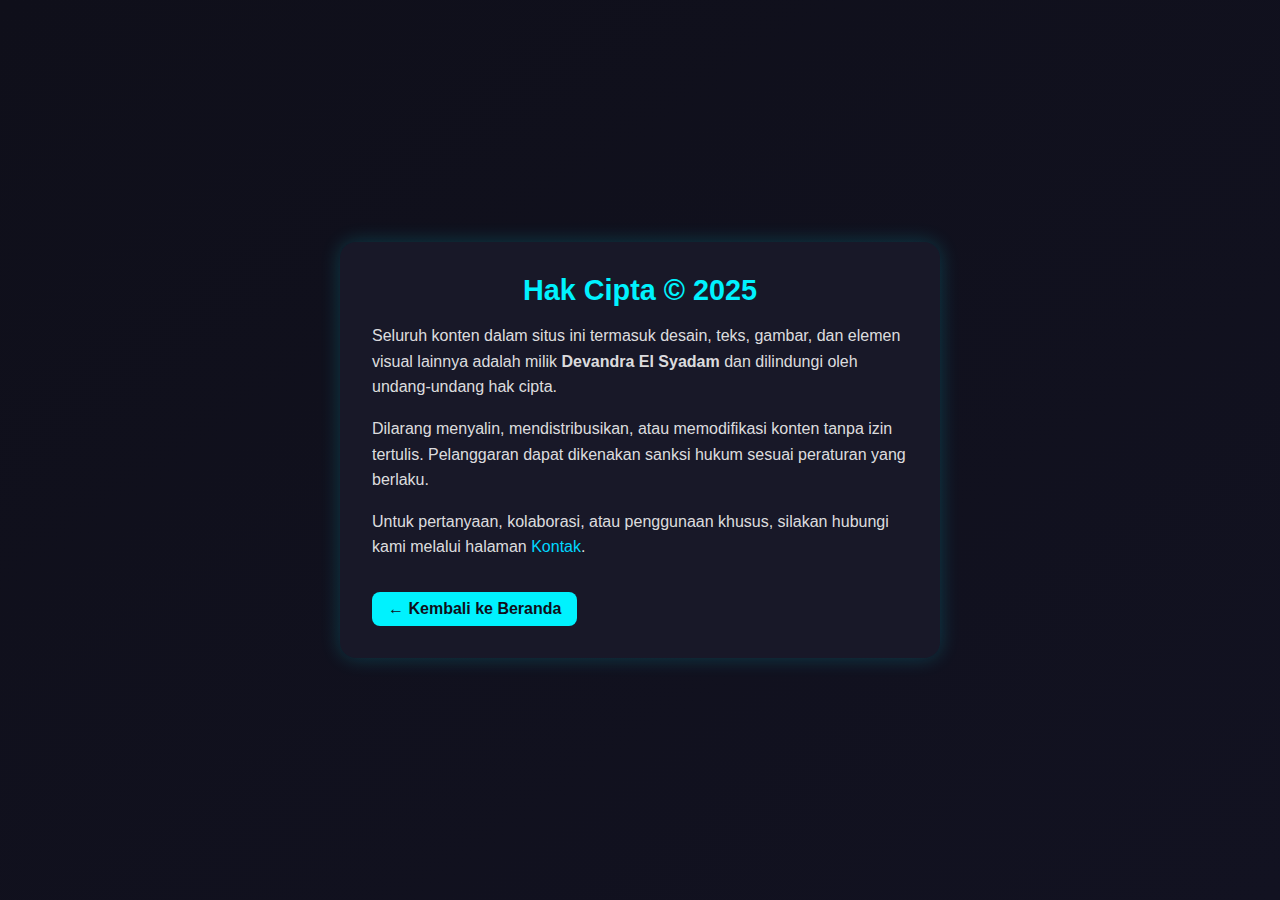
<file: copyright.html>
<!DOCTYPE html>
<html lang="id">

<head>
    <meta charset="UTF-8" />
    <meta name="viewport" content="width=device-width, initial-scale=1.0" />
    <title>Hak Cipta</title>
    <link rel="icon" type="png/img" href="img/copyright.png">
    <style>
        * {
            margin: 0;
            padding: 0;
            box-sizing: border-box;
        }

        body {
            font-family: 'Segoe UI', Tahoma, Geneva, Verdana, sans-serif;
            background: linear-gradient(to bottom right, #0f0f1a, #121221);
            color: #ffffffdd;
            padding: 2rem;
            min-height: 100vh;
            display: flex;
            align-items: center;
            justify-content: center;
        }

        .container {
            background: #181828;
            padding: 2rem;
            border-radius: 1rem;
            max-width: 600px;
            width: 100%;
            box-shadow: 0 0 20px #00f2fe33;
            animation: fadeIn 0.6s ease-in-out;
        }

        h1 {
            font-size: 1.8rem;
            color: #00f2fe;
            margin-bottom: 1rem;
            text-align: center;
        }

        p {
            margin-bottom: 1rem;
            font-size: 1rem;
            line-height: 1.6;
        }

        a {
            color: #00d7ff;
            text-decoration: none;
            transition: color 0.3s ease;
        }

        a:hover {
            color: #4bf0ff;
        }

        .back-btn {
            margin-top: 2rem;
            display: block;
            width: fit-content;
            padding: 0.5rem 1rem;
            background: #00f2fe;
            color: #0f0f1a;
            border-radius: 8px;
            font-weight: bold;
            transition: all 0.3s ease;
        }

        .back-btn:hover {
            background: #4bf0ff;
            transform: scale(1.05);
        }

        @keyframes fadeIn {
            from {
                opacity: 0;
                transform: translateY(10px);
            }

            to {
                opacity: 1;
                transform: translateY(0);
            }
        }
    </style>
</head>

<body>
    <div class="container">
        <h1>Hak Cipta © 2025</h1>
        <p>
            Seluruh konten dalam situs ini termasuk desain, teks, gambar, dan elemen visual lainnya adalah milik
            <strong>Devandra El Syadam</strong> dan dilindungi oleh undang-undang hak cipta.
        </p>
        <p>
            Dilarang menyalin, mendistribusikan, atau memodifikasi konten tanpa izin tertulis. Pelanggaran dapat
            dikenakan sanksi hukum sesuai peraturan yang berlaku.
        </p>
        <p>
            Untuk pertanyaan, kolaborasi, atau penggunaan khusus, silakan hubungi kami melalui halaman <a
                href="index.html#Contact">Kontak</a>.
        </p>
        <a href="index.html" class="back-btn">← Kembali ke Beranda</a>
    </div>
</body>

</html>
</file>
